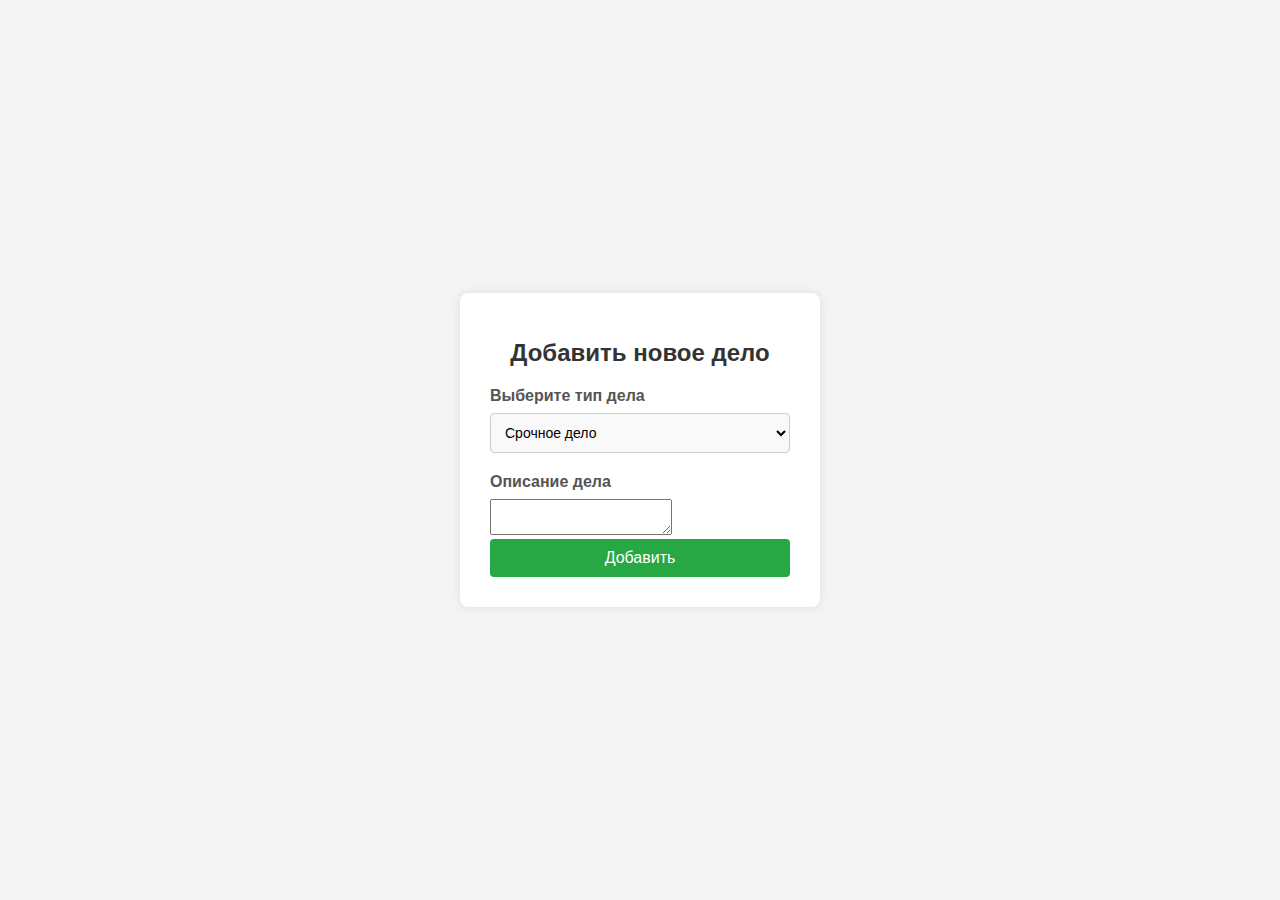
<file: src/main/resources/templates/add_case.html>
<!DOCTYPE html>
<html lang="en">
<head>
    <meta charset="UTF-8">
    <title>Добавить новое дело</title>
    <style>
        /* Общие стили */
        body {
            font-family: 'Arial', sans-serif;
            background-color: #f4f4f4;
            margin: 0;
            padding: 0;
            display: flex;
            justify-content: center;
            align-items: center;
            height: 100vh;
        }

        /* Контейнер формы */
        .container {
            background-color: #ffffff;
            padding: 30px;
            border-radius: 8px;
            box-shadow: 0 0 10px rgba(0, 0, 0, 0.1);
            width: 300px;
        }

        /* Заголовок формы */
        h1 {
            font-size: 24px;
            margin-bottom: 20px;
            text-align: center;
            color: #333;
        }

        /* Стили для меток */
        label {
            display: block;
            margin-bottom: 8px;
            font-weight: bold;
            color: #555;
        }

        /* Стили для выпадающего списка */
        select {
            width: 100%;
            padding: 10px;
            margin-bottom: 20px;
            border: 1px solid #ccc;
            border-radius: 4px;
            font-size: 14px;
            background-color: #f9f9f9;
        }

        /* Стили для текстового поля */
        input[type="text"] {
            width: 100%;
            padding: 10px;
            margin-bottom: 20px;
            border: 1px solid #ccc;
            border-radius: 4px;
            font-size: 14px;
        }

        /* Стили для кнопки */
        button[type="submit"] {
            width: 100%;
            padding: 10px;
            background-color: #28a745;
            color: white;
            border: none;
            border-radius: 4px;
            font-size: 16px;
            cursor: pointer;
            transition: background-color 0.3s ease;
        }

        button[type="submit"]:hover {
            background-color: #218838;
        }

        /* Стили для улучшения внешнего вида при наведении курсора */
        select:focus,
        input[type="text"]:focus {
            border-color: #007bff;
            outline: none;
            box-shadow: 0 0 5px rgba(0, 123, 255, 0.5);
        }
    </style>
</head>

<body>
<div class="container">
    <h1>Добавить новое дело</h1>
    <form action="/add_case" method="post">
        <label for="taskType">Выберите тип дела</label>

        <select id="taskType" name="type">
            <option value="urgent">Срочное дело</option>
            <option value="important">Важное дело</option>
            <option value="simple">Простое дело</option>
        </select>

        <label for="description">Описание дела</label>
        <textarea type="text" id="description" name="description"></textarea>

        <button type="submit">Добавить</button>
    </form>
</div>
</body>
</html>
</file>
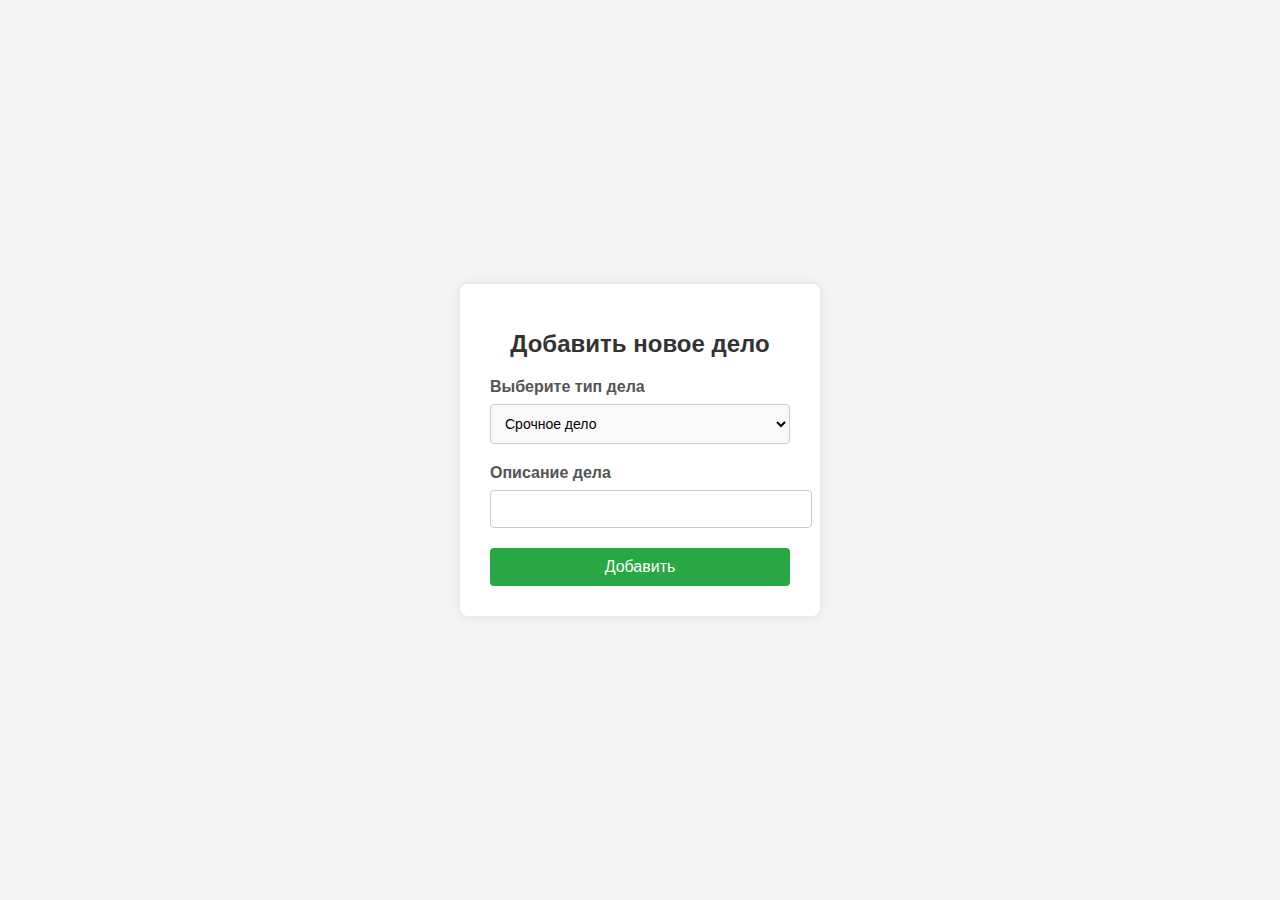
<file: src/main/resources/templates/addCase.html>
<!DOCTYPE html>
<html lang="en">
<head>
    <meta charset="UTF-8">
    <title>Добавить новое дело</title>
    <style>
        /* Общие стили */
        body {
            font-family: 'Arial', sans-serif;
            background-color: #f4f4f4;
            margin: 0;
            padding: 0;
            display: flex;
            justify-content: center;
            align-items: center;
            height: 100vh;
        }

        /* Контейнер формы */
        .container {
            background-color: #ffffff;
            padding: 30px;
            border-radius: 8px;
            box-shadow: 0 0 10px rgba(0, 0, 0, 0.1);
            width: 300px;
        }

        /* Заголовок формы */
        h1 {
            font-size: 24px;
            margin-bottom: 20px;
            text-align: center;
            color: #333;
        }

        /* Стили для меток */
        label {
            display: block;
            margin-bottom: 8px;
            font-weight: bold;
            color: #555;
        }

        /* Стили для выпадающего списка */
        select {
            width: 100%;
            padding: 10px;
            margin-bottom: 20px;
            border: 1px solid #ccc;
            border-radius: 4px;
            font-size: 14px;
            background-color: #f9f9f9;
        }

        /* Стили для текстового поля */
        input[type="text"] {
            width: 100%;
            padding: 10px;
            margin-bottom: 20px;
            border: 1px solid #ccc;
            border-radius: 4px;
            font-size: 14px;
        }

        /* Стили для кнопки */
        button[type="submit"] {
            width: 100%;
            padding: 10px;
            background-color: #28a745;
            color: white;
            border: none;
            border-radius: 4px;
            font-size: 16px;
            cursor: pointer;
            transition: background-color 0.3s ease;
        }

        button[type="submit"]:hover {
            background-color: #218838;
        }

        /* Стили для улучшения внешнего вида при наведении курсора */
        select:focus,
        input[type="text"]:focus {
            border-color: #007bff;
            outline: none;
            box-shadow: 0 0 5px rgba(0, 123, 255, 0.5);
        }
    </style>
</head>

<body>
<div class="container">
    <h1>Добавить новое дело</h1>
    <form>
        <label for="taskType">Выберите тип дела</label>
        <select id="taskType">
            <option value="urgent">Срочное дело</option>
            <option value="important">Важное дело</option>
            <option value="simple">Простое дело</option>
        </select>

        <label for="description">Описание дела</label>
        <input type="text" id="description" name="description">

        <button type="submit">Добавить</button>
    </form>
</div>
</body>
</html>
</file>
